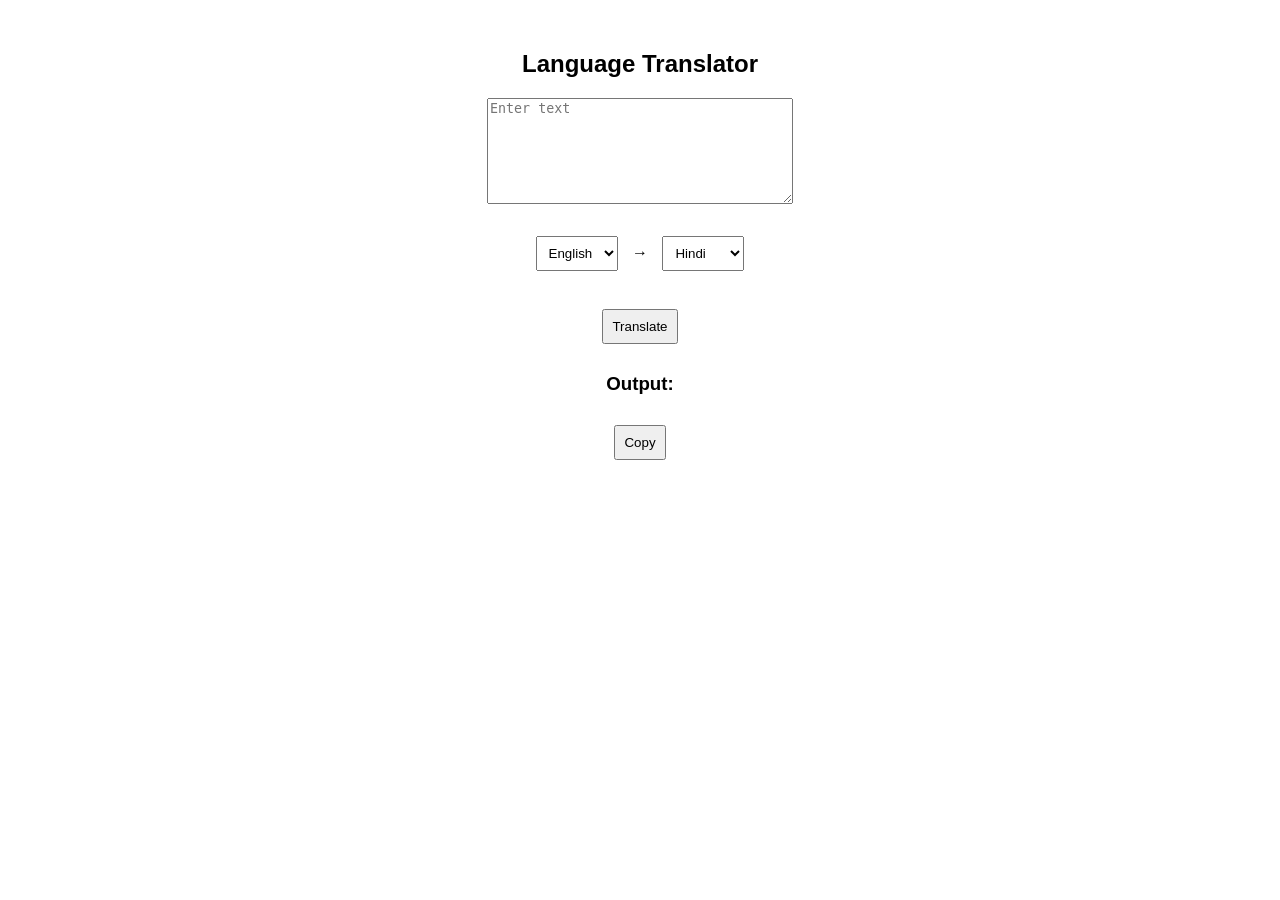
<file: Translation_App/index.html>
<!DOCTYPE html>
<html>
<head>
  <title>Translator App</title>
  <link rel="stylesheet" href="style.css">
</head>
<body>

  <h2>Language Translator</h2>

  <textarea id="inputText" placeholder="Enter text"></textarea>

  <br><br>

  <select id="sourceLang">
    <option value="en">English</option>
    <option value="hi">Hindi</option>
  </select>

  →

  <select id="targetLang">
    <option value="hi">Hindi</option>
    <option value="en">English</option>
  </select>

  <br><br>

  <button onclick="translateText()">Translate</button>

  <h3>Output:</h3>
  <div id="output"></div>

  <button onclick="copyText()">Copy</button>

  <script src="script.js"></script>
</body>
</html>
</file>
<file: Translation_App/style.css>
body {
  font-family: Arial;
  text-align: center;
  margin-top: 50px;
}

textarea {
  width: 300px;
  height: 100px;
}

select, button {
  margin: 10px;
  padding: 8px;
}

#output {
  margin-top: 20px;
  font-size: 18px;
  color: green;
}
</file>
